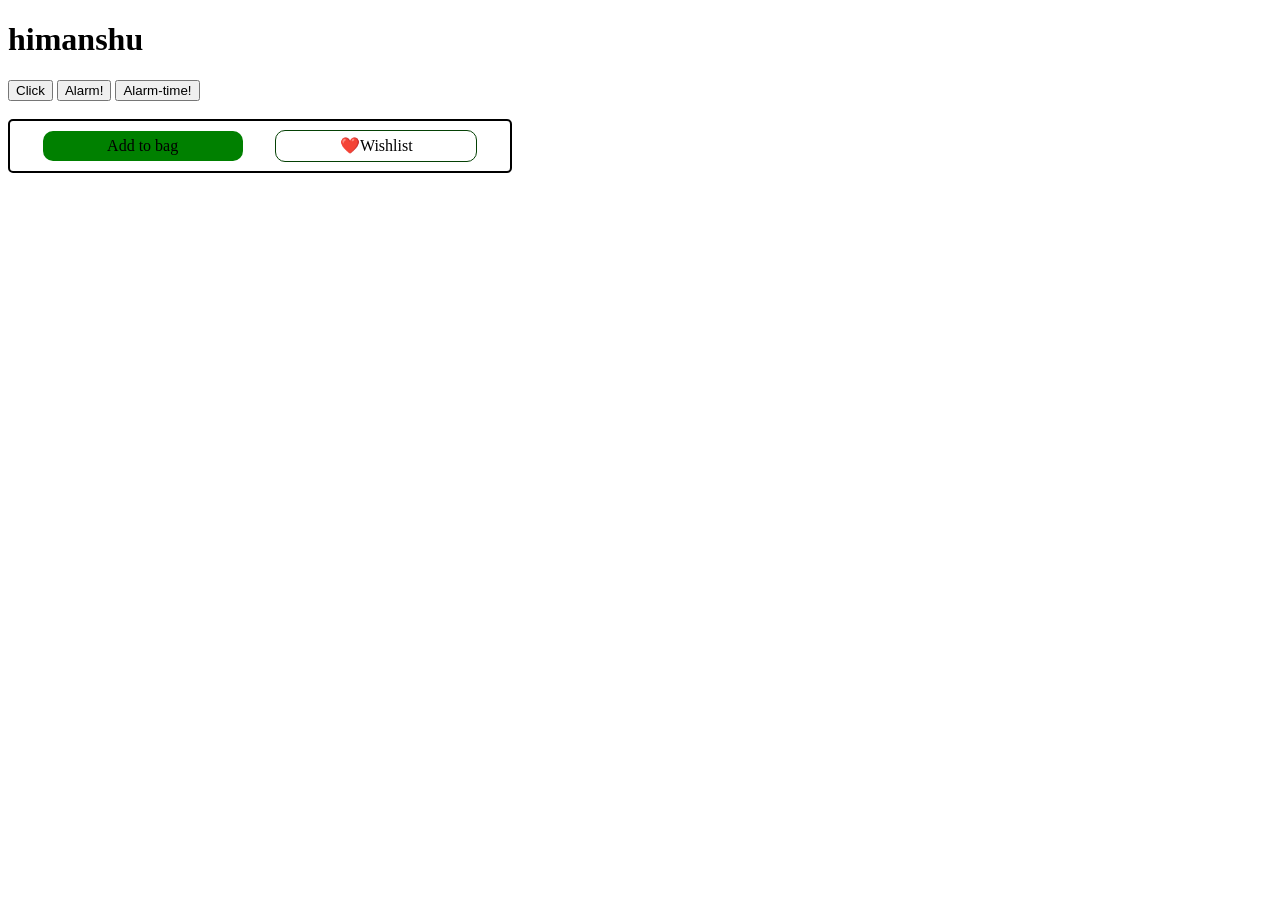
<file: lecture1/index.html>
<!DOCTYPE html>
<html lang="en">
<head>
    <meta charset="UTF-8">
    <meta name="viewport" content="width=device-width, initial-scale=1.0">
    <title>Document</title>
    <link rel="stylesheet" href="style.css">
</head>
<body>

<h1> himanshu</h1>

<button id="click_me" onclick="alert('I am Clicked')">Click</button> 


<button id="clock"> Alarm!</button>
<button class="click"> Alarm-time!</button>
<br>
<br>



<div class="tag">

    <div id="bag" >Add to bag</div>

    <div id="list">❤️Wishlist</div>

</div>


















    <script src="style.js">
        
    </script>
</body>
</html>
</file>
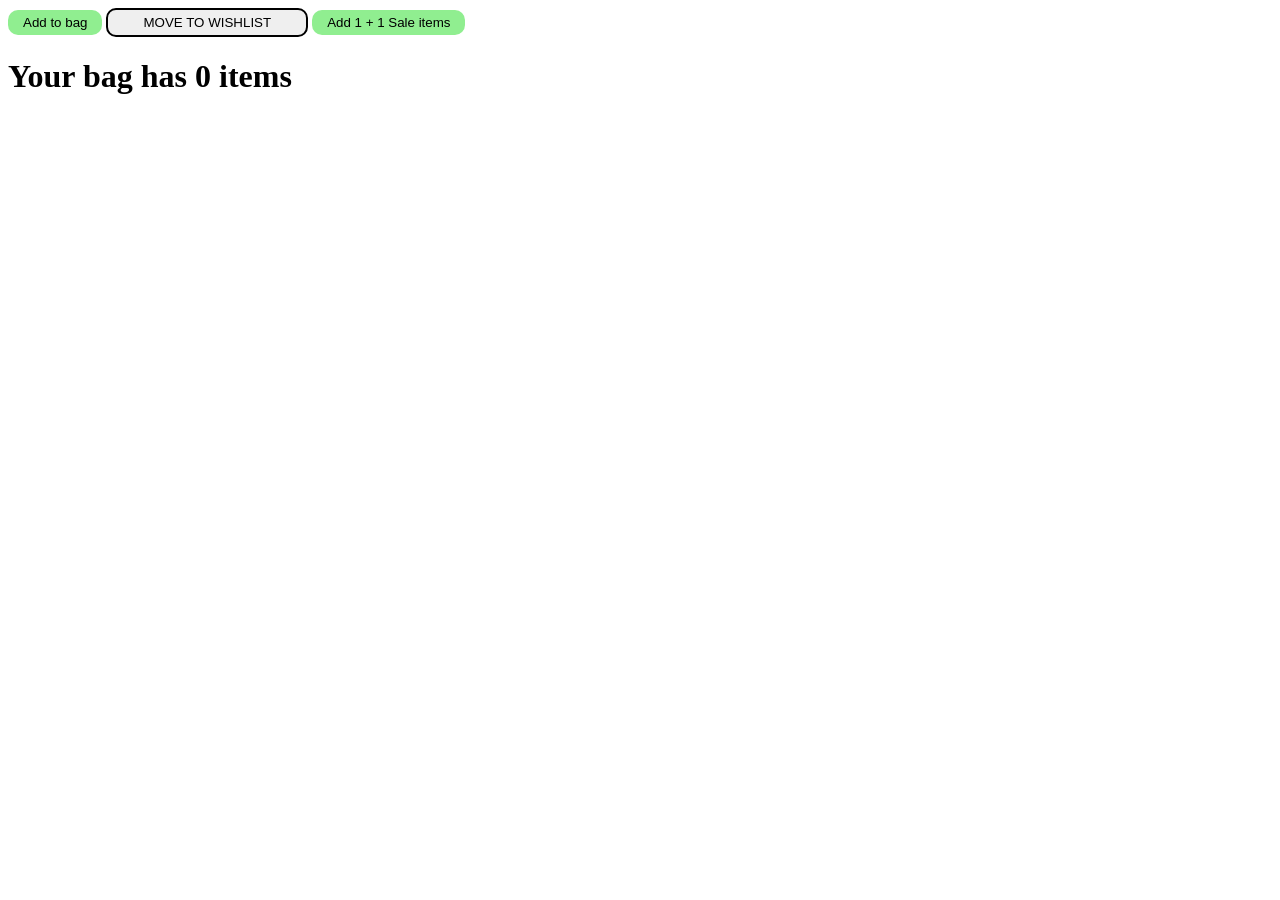
<file: lecture2/index.html>
<!DOCTYPE html>
<html lang="en">
<head>
    <meta charset="UTF-8">
    <meta name="viewport" content="width=device-width, initial-scale=1.0">
    <title>Document</title>
    <link rel="stylesheet" href="style.css">
</head>
<body>
    <button class="bag-button" onclick="
        cartQuantity++; 
        document.querySelector('#cart-summary').
            innerText = `Your bag has ${cartQuantity} items`;
    ">Add to bag</button>




        <button class="Wish-button"onclick="
        cartQuantity--;  
        document.querySelector('#cart-summary').
            innerText = `Your bag has ${cartQuantity} items`;
        ">Move to Wishlist</button>




        
        <button class="bag-button"onclick="
        cartQuantity = cartQuantity + 2; 
        document.querySelector('#cart-summary').
            innerText = `Your bag has ${cartQuantity} items`;
        ">
        Add 1 + 1 Sale items</button>

        <h1 id="cart-summary"></h1>

        <script>
            let cartQuantity = 0;

            document.querySelector('#cart-summary').
            innerText = `Your bag has ${cartQuantity} items`;
        </script>


</body>
</html>
</file>
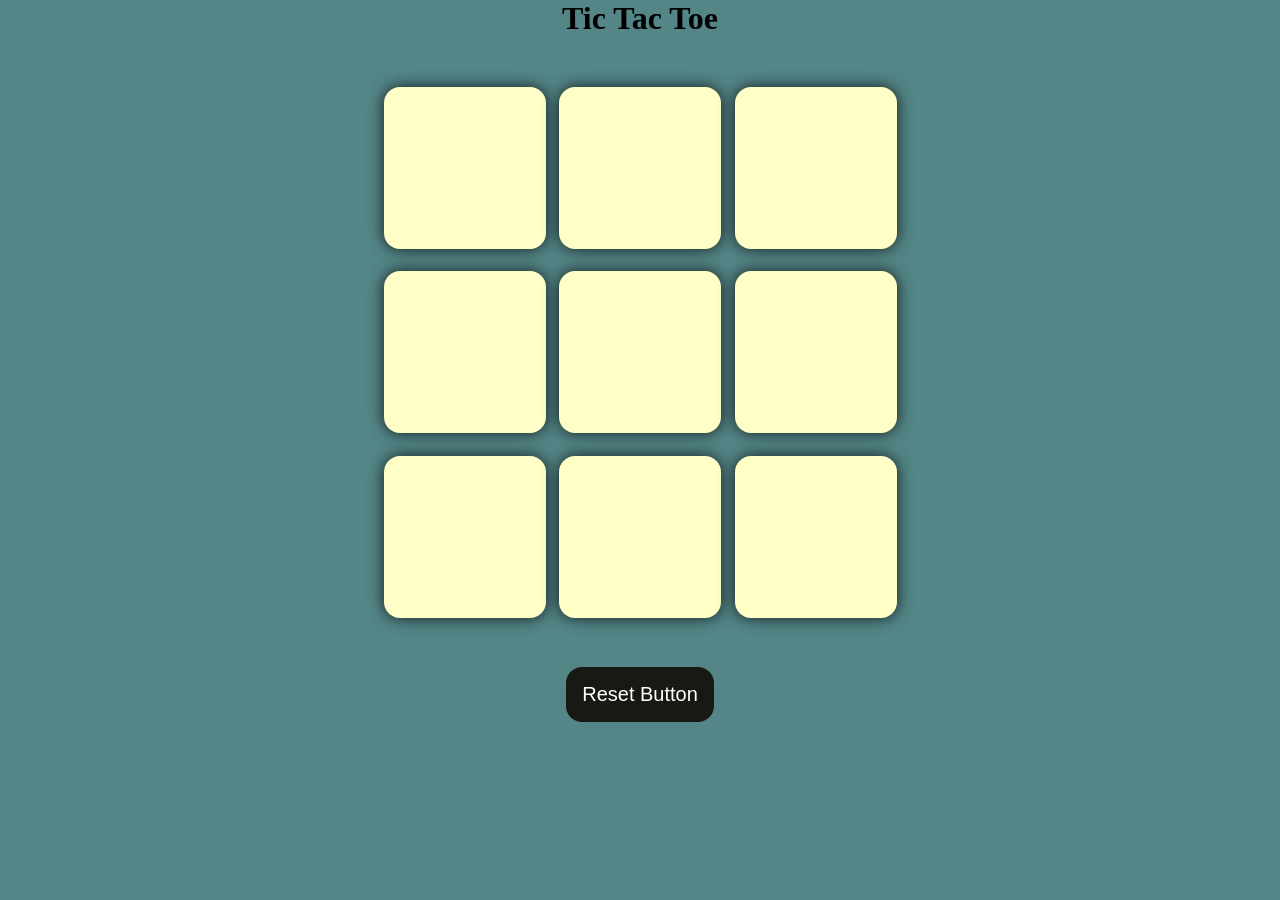
<file: tic_tac_toe/index.html>
<!doctype html>
<html lang="en">

<head>
    <meta charset="UTF-8" />
    <meta name="viewport" content="width=device-width, initial-scale=1.0" />
    <title>Tic-Tac-Toe</title>
    <link rel="stylesheet" href="style.css">
</head>

<body>

    <div class="msg-container hide">
        <p id="msg">Winner</p>
        <br>
        <br>
        <button id="new-btn">New Game</button>
    </div>

    <main>
        <h1>Tic Tac Toe</h1>
        <div class="container">
            <div class="game">
                <button class="box"></button>
                <button class="box"></button>
                <button class="box"></button>
                <button class="box"></button>
                <button class="box"></button>
                <button class="box"></button>
                <button class="box"></button>
                <button class="box"></button>
                <button class="box"></button>
            </div>
        </div>
        <button id="reset-btn">Reset Button</button>
    </main>

    <script src="index.js"></script>


</body>

</html>
</file>
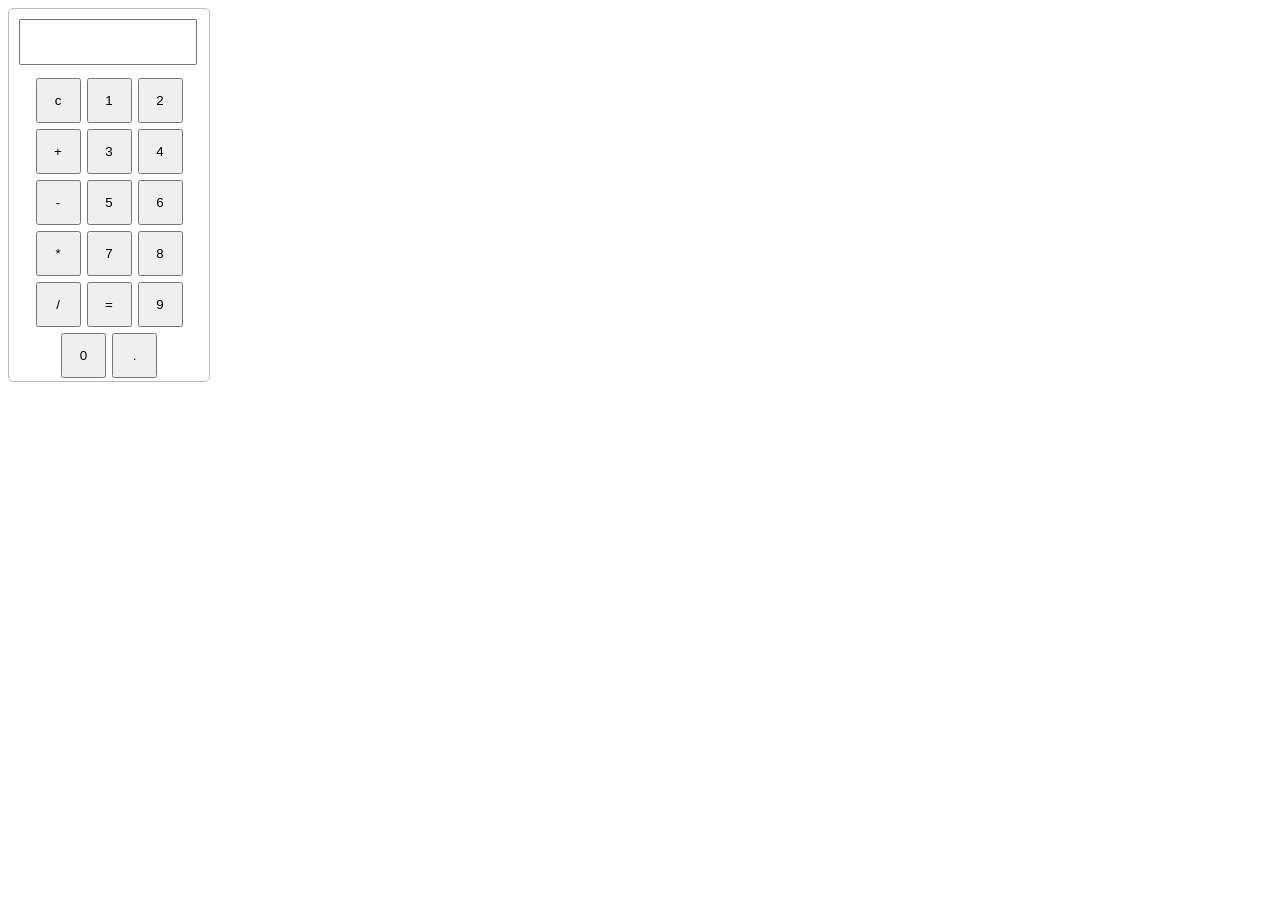
<file: Calculator/calculator.html>
<!doctype html>
<html lang="en">
  <head>
    <meta charset="UTF-8" />
    <meta name="viewport" content="width=device-width, initial-scale=1.0" />
    <title>Calculator</title>
    <link rel="stylesheet" href="style.css" />
  </head>
  <body>
    <div id="calculator">
      <input type="text" id="display" readonly />
      <div class="button-container">
        <button class="button"onclick="
        currentDisplay = '';
        document.querySelector('#display').value = currentDisplay;
         ">c</button>

        <button class="button" onclick="
        currentDisplay = currentDisplay +'1';
        document.querySelector('#display').value = currentDisplay;
         ">1</button>
       
       
       
       <button class="button"onclick="
        currentDisplay = currentDisplay +'2';
        document.querySelector('#display').value = currentDisplay;
         ">2</button>




        <button class="button"onclick="
        currentDisplay = currentDisplay +'+';
        document.querySelector('#display').value = currentDisplay;
         ">+</button>





        <button class="button"onclick="
        currentDisplay = currentDisplay +'3';
        document.querySelector('#display').value = currentDisplay;
         ">3</button>
        
        <button class="button"onclick="
        currentDisplay = currentDisplay +'4';
        document.querySelector('#display').value = currentDisplay;
         ">4</button>


        <button class="button"onclick="
        currentDisplay = currentDisplay +'-';
        document.querySelector('#display').value = currentDisplay;
         ">-</button>


        <button class="button"
        onclick="
        currentDisplay = currentDisplay +'5';
        document.querySelector('#display').value = currentDisplay;
         ">5</button>

         
        <button class="button"onclick="
        currentDisplay = currentDisplay +'6';
        document.querySelector('#display').value = currentDisplay;
         ">6</button>



        <button class="button"onclick="
        currentDisplay = currentDisplay +'*';
        document.querySelector('#display').value = currentDisplay;
         ">*</button>


        <button class="button"onclick="
        currentDisplay = currentDisplay +'7';
        document.querySelector('#display').value = currentDisplay;
         ">7</button>


        <button class="button"onclick="
        currentDisplay = currentDisplay +'8';
        document.querySelector('#display').value = currentDisplay;
         ">8</button>


        <button class="button"onclick="
        currentDisplay = currentDisplay +'/';
        document.querySelector('#display').value = currentDisplay;
         ">/</button>


        <button class="button"onclick="
        let result = eval(currentDisplay);
        currentDisplay = result;
        document.querySelector('#display').value = currentDisplay;
         ">=</button>


        <button class="button"onclick="
        currentDisplay = currentDisplay +'9';
        document.querySelector('#display').value = currentDisplay;
         ">9</button>

        <button class="button"onclick="
        currentDisplay = currentDisplay +'0';
        document.querySelector('#display').value = currentDisplay;
         ">0</button>

        <button class="button"onclick="
        currentDisplay = currentDisplay +'.';
        document.querySelector('#display').value = currentDisplay;
         ">.</button>

      </div>
    </div>

    <script>


        let currentDisplay = '';
        document.querySelector("#display").value = currentDisplay;




    </script>
  </body>
</html>
</file>
<file: lecture1/style.css>
.tag{
    width: 500px;
    height: 50px;
    border: 2px solid black;
    border-radius: 5px;
    display: flex;
    align-items: center;
     text-align: center;
    justify-content:space-evenly ;
    
    
}

#bag{
    width: 200px;
    height: 30px;
    border: none;
    border-radius: 10px;
    background-color: green;
    color: black;
     display: flex;
     align-items: center;
      justify-content:space-evenly ;
    
   

}

#list{
    width: 200px;
    height: 30px;
    border: 1px solid rgb(4, 65, 4);
    border-radius: 10px;
    color: black;
     display: flex;
     align-items: center;
      justify-content:space-evenly ;
    

}
</file>
<file: lecture2/style.css>
.bag-button{
    background-color: lightgreen;
    border: none;
    padding: 5px 15px;
    border-radius: 10px;
}

.Wish-button {
    padding: 5px 35px;
    border: 2px solid black;
    border-radius: 10px;
    text-transform: uppercase;
}
</file>
<file: tic_tac_toe/style.css>
*{
    margin: 0;
    padding: 0;

}

body{
    background-color: #548687;
    text-align: center;
}

.container{
    height: 70vh;
    display: flex;
    flex-wrap: wrap;
    justify-content: center;
    align-items: center;
}

.game{
    height: 60vmin;
    width:  60vmin;
     display: flex;
    flex-wrap: wrap;
    justify-content: center;
    align-items: center;
    gap: 1.5vmin;

}
.box{
    height: 18vmin;
    width: 18vmin;
    border-radius: 1rem;
    border: none;
    box-shadow: 0 0 1rem rgba(0, 0, 0, 0.8);
    font-size: 8vmin;
    color: #b0413e;
    background-color: #ffffc7;
}
#reset-btn{
    padding: 1rem;
    font-size: 1.25rem;
    background-color: #191913;
    color:#fff ;
    border-radius: 1rem;
    border: none;
}

#new-btn{
    padding: 1rem;
    font-size: 1.25rem;
    background-color: #191913;
    color:#fff ;
    border-radius: 1rem;
    border: none;
}

#msg{
    color:  #ffffc7;
    font-size: 5vmin;
}

.msg-container{
    height: 30vmin;
}
.hide{
    display: none;
}
</file>
<file: Calculator/style.css>
#calculator{
    border: 1px solid rgb(188, 186, 186);
    border-radius: 5px;
    width: 200px;
}

#display{
    margin: 10px;
    width: 85%;
    height: 40px;
    font-size:25px ;
}
.button-container{
    display: flex;
    justify-content: center;
    flex-wrap: wrap;
}

.button{
    width: 45px;
    height: 45px;
    margin: 3px;

}
</file>
